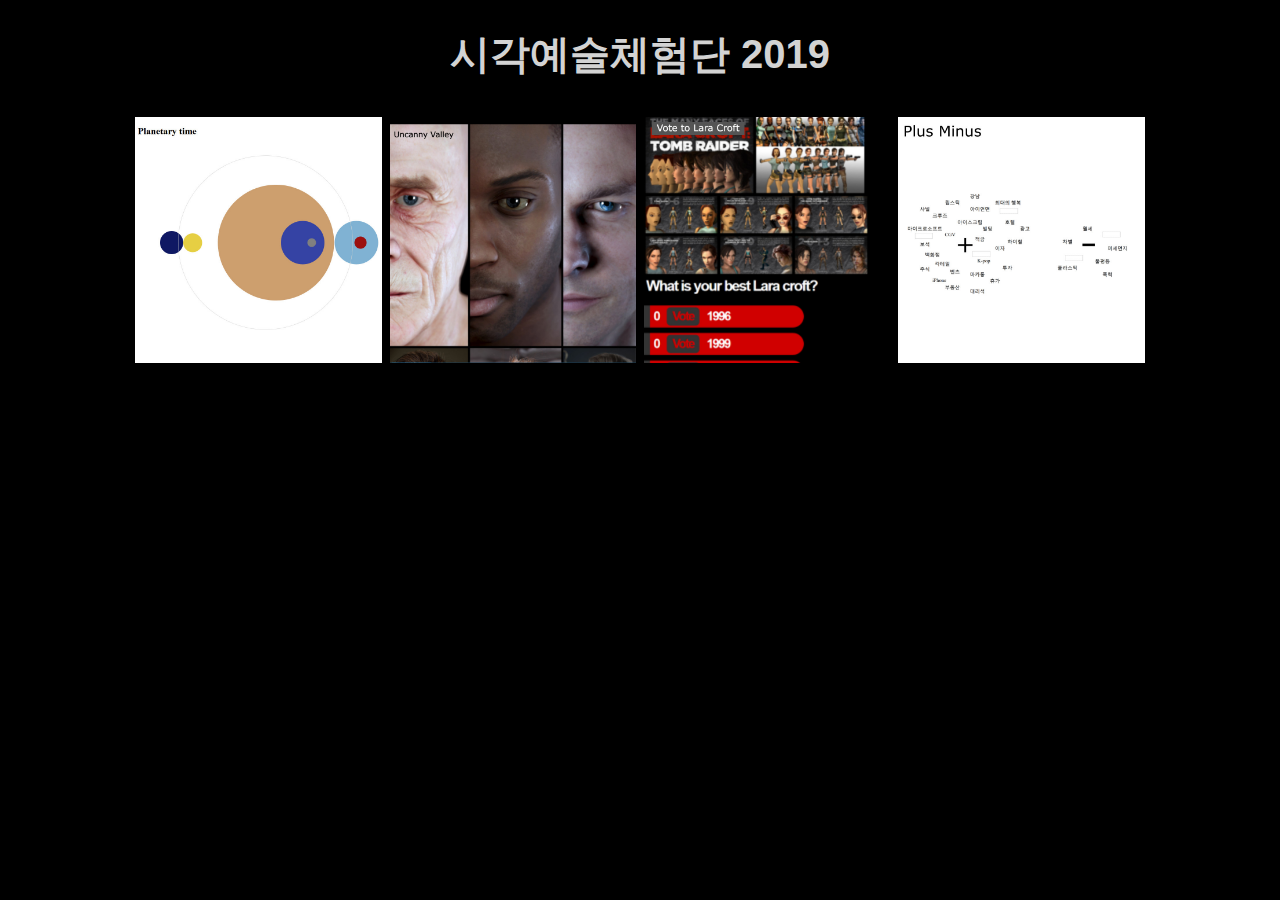
<file: index.html>
<!DOCTYPE html>
<html lang="KO">
<head>
    <meta charset="UTF-8">
    <meta name="viewport" content="width=device-width, initial-scale=1.0">
    <meta http-equiv="X-UA-Compatible" content="ie=edge">
    <link rel="stylesheet" href="style.css">
    <title>Visual Arts</title>
</head>
<body>
    <div class="header">
        <h1>시각예술체험단 2019</h1>
    </div>

    <div class="row"> 
        <div class="column">
            <a href="./planetary time2.html"><img src="Planetary time.jpg"></a>
        </div>
        <div class="column">
            <a href="https://hwankkot.github.io/UncannyValley/"><img src="UncannyValley.jpg"></a>
        </div>
        <div class="column">
            <a href="https://hwankkot.github.io/FaceVote/"><img src="Vote.jpg"></a>
        </div>
        <div class="column">
            <a href="./plusminus.html"><img src="Plus Minus.jpg"></a>
        </div>
    </div>

</body>
</html>
</file>
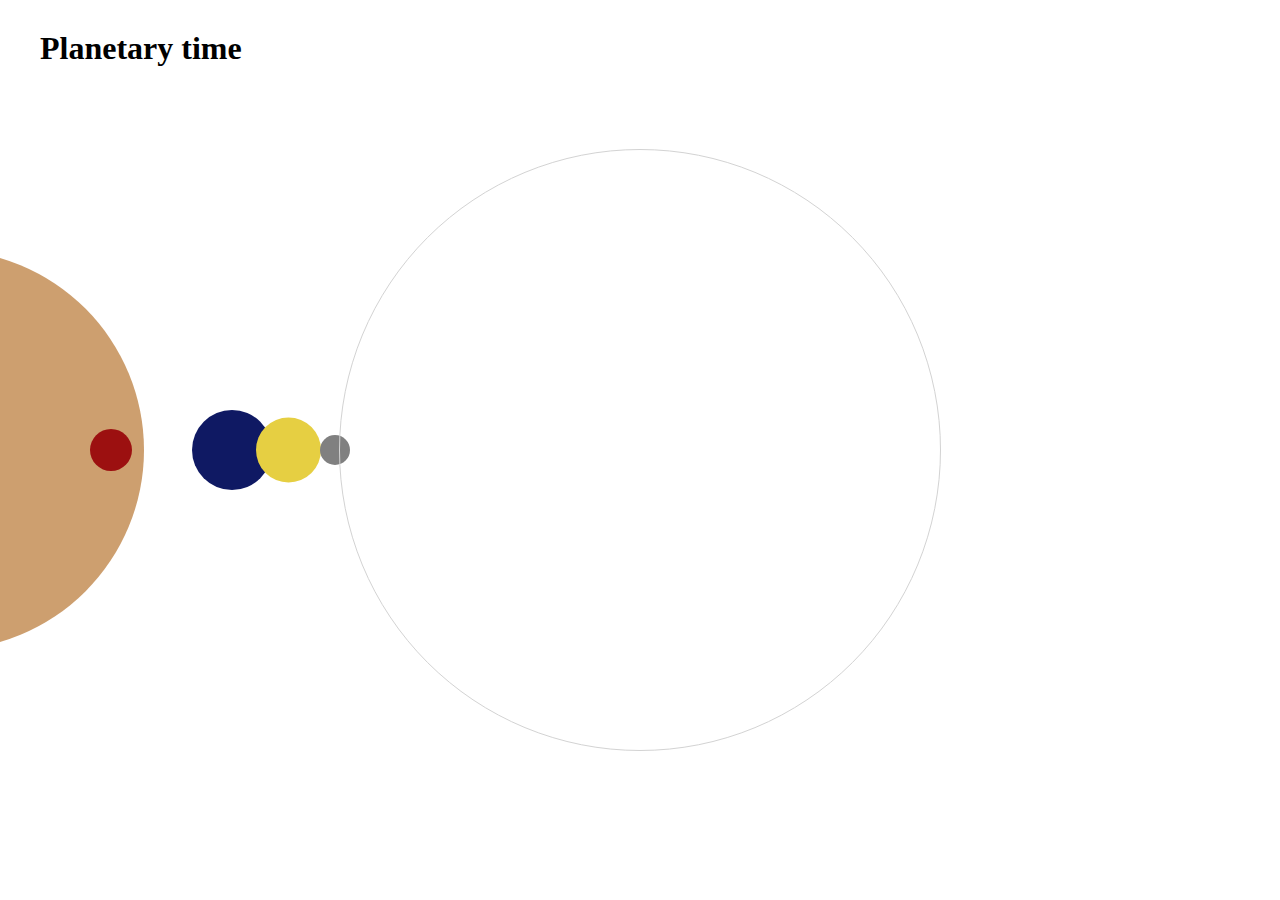
<file: planetary time2.html>
<!DOCTYPE html>
<html>
<head>
	<meta charset="UTF-8">
	<title>Planetary time</title>
	<link href="https://fonts.googleapis.com/css?family=Nanum+Myeongjo&display=swap" rel="stylesheet">
</head>
<body>


<div id="jupiter"></div>
<div id="saturn"></div>
<div id="uranos"></div>
<div id="neptune"></div>
<div id="earth"></div>
<div id="mars"></div>
<div id="venus"></div>
<div id="mercury"></div>



<div id="line1"></div>

<p>Planetary time</p>


<style>

*{
	margin: 0;
	padding: 0;
}

body{
	overflow: hidden;
}
	

#line1{
	position: absolute;
	border : 1px solid lightgray;
	width: 600px;
	height: 600px;
	border-radius: 50%;
	top: 50%;
	left: 50%;
	transform: translate(-50%, -50%);
}

#neptune {
    position: absolute;
    height: 150px;
    width: 150px;
    background: #3543A4;
    border-radius: 50%;
    top: 50%;
    transform: translateY(-50%);
    left: -80%;
    animation-name: apple;
    animation-duration: 130s;
    animation-iteration-count: infinite;
}

@keyframes apple{

	0%{
		left: -90%;
	}
	50%{
		left: 190%

	}
	100%{
		left: -90%;

	}

}

#uranos {
    position: absolute;
    height: 150px;
    width: 150px;
    background: #80B2D3;
    border-radius: 50%;
    top: 50%;
    transform: translateY(-50%);
    left: -60%;
    animation-name: banana;
    animation-duration: 100s;
    animation-iteration-count: infinite;

}

@keyframes banana{
	0%{
		left: -60%

	}

	50%{
		left: 140%;

	}

	100%{
		left: -60%

	}
}

#saturn {
    position: absolute;
    height: 300px;
    width: 300px;
    background: beige;
    border-radius: 50%;
    top: 50%;
    transform: translateY(-50%);
    left: -40%;
    animation-name: watermelon;
    animation-duration: 50s;
    animation-iteration-count: infinite;

}

@keyframes watermelon{
	0%{
		left: -40%

	}

	50%{
		left: 110%

	}

	100%{
		left: -40%

	}
}


#jupiter {
    position: absolute;
    height: 400px;
    width: 400px;
    background: #CD9F6F;
    border-radius: 50%;
    top: 50%;
    transform: translateY(-50%);

    left: -20%;
    animation-name: lemon;
    animation-duration: 30s;
    animation-iteration-count: infinite;
}

@keyframes lemon{
	0%{
		left: -25%

	}

	50%{
		left: 95%

	}

	100%{
		left: -20%

	}
}






#mars {
    position: absolute;
    height: 42px;
    width: 42px;
    background: #9C1010;
    border-radius: 50%;
    top: 50%;
    transform: translateY(-50%);
    left: 7%;
    animation-name: peach;
    animation-duration: 15s;
    animation-iteration-count: infinite;
}

@keyframes peach{
	0%{
		left: 7%

	}

	50%{
		left: 90%

	}

	100%{
		left: 7%

	}
}

#earth {
    position: absolute;
    height: 80px;
    width: 80px;
    background: #0F1963;
    border-radius: 50%;
    top: 50%;
    transform: translateY(-50%);
    left: 15%;
    animation-name: grape;
    animation-duration: 10s;
    animation-iteration-count: infinite;
}

@keyframes grape{
	0%{
		left: 12%

	}

	50%{
		left: 84%

	}

	100%{
		left: 12%

	}
}

#venus {
    position: absolute;
    height: 65px;
    width: 65px;
    background: #E6CF42;
    border-radius: 50%;
    top: 50%;
    transform: translateY(-50%);
    left: 20%;
    animation-name: cherry;
    animation-duration: 5s;
    animation-iteration-count: infinite;
}

@keyframes cherry{
	0%{
		left: 20%

	}

	50%{
		left: 77%

	}

	100%{
		left: 20%

	}
}


#mercury {
    position: absolute;
    height: 30px;
    width: 30px;
    background: gray;
    border-radius: 50%;
    top: 50%;
    transform: translateY(-50%);
    left: 25%;
    animation-name: blueberry;
    animation-duration: 3s;
    animation-iteration-count: infinite;
}

@keyframes blueberry{
	0%{
		left: 25%

	}

	50%{
		left: 73%

	}


	100%{
		left: 25%

	}
}



/*div{
	position: absolute;
	width: 20px;
	height: 20px;
	background: darkblue;
	padding: 10px;
	margin: 650px 1px 1px 700px;
	border-radius: 50%;

}
*/


p{
    position: absolute;
    margin: 30px 40px;
    font-size: 200%;
    font-weight: 700;
}



</style>
</body>
</html>
</file>
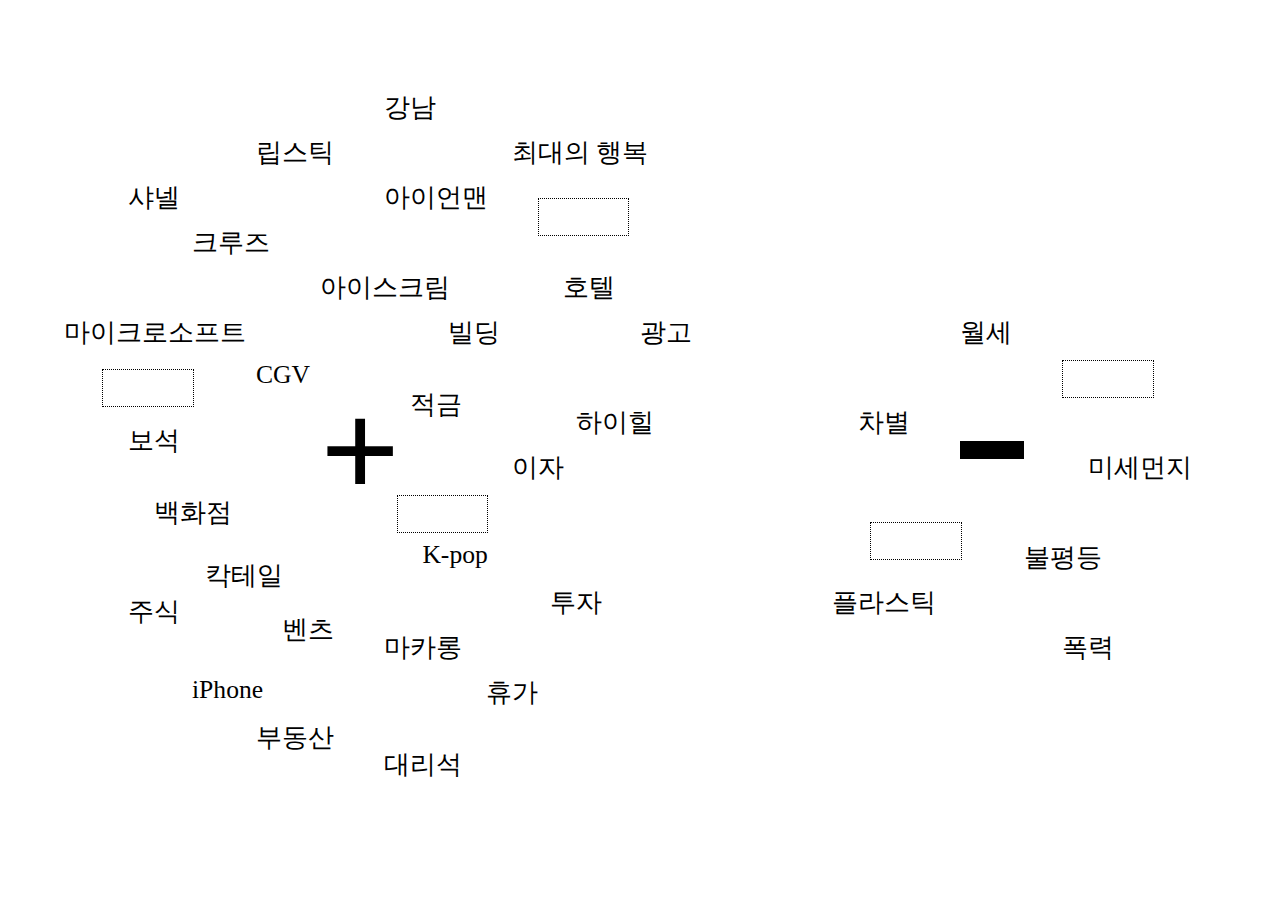
<file: plusminus.html>
<!DOCTYPE html>
<html>
<head>
<meta charset="UTF-8">
<title>plusminus</title>
<style>
.pm {
font-size: 11vw;
top: 50%;
transform: translateY(-50%);
position: absolute;
}

#plus {
	left: 25%;
}

#minus {
width: 5%;
height: 2%;
background-color: black;
	left: 75%;
}

.list {
	font-size: 2vw;
position: absolute;
}

#ice {
	top: 30%;
left: 25%;
}

#m {
	top: 70%;
left: 30%;
}

#iPhone {
	top: 75%;
left: 15%;
}

#happiness {
	top: 15%;
left: 40%;
}

#south {
	top: 10%;
left: 30%;
}

#ch {
	top: 20%;
left: 10%;
}

#j {
	top: 47%;
left: 10%;
}

#car {
	top: 68%;
left: 22%;
}

#interest {
	top: 50%;
left: 40%;
}

#heel {
	top: 45%;
left: 45%;
}

#building {
	top: 35%;
left: 35%;
}

#store {
	top: 55%;
left: 12%;
}

#cruise {
	top: 25%;
left: 15%;
}

#vacation {
	top: 75%;
left: 38%;
}

#lipstick {
	top: 15%;
left: 20%;
}

#invest {
	top: 65%;
left: 43%;
}

#microsoft {
	top: 35%;
left: 5%;
}

#hotel {
	top: 30%;
left: 44%;
}

#stone {
	top: 83%;
left: 30%;
}

#cgv {
	top: 40%;
left: 20%;
}

#ironman {
	top: 20%;
left: 30%;
}

#advertise {
	top: 35%;
left: 50%;
}

#k-pop {
	top: 60%;
left: 33%;
}

#stock {
	top:66%;
left: 10%;
}

#money {
	top: 43%;
left: 32%;
}

#drink {
	top: 62%;
left: 16%;
}

#asset {
	top: 80%;
left: 20%;
}

#house {
	top: 35%;
left: 75%;
}

#dust {
	top: 50%;
left: 85%;
}

#plastic {
	top: 65%;
left: 65%;
}

#unequal {
	top: 60%;
left: 80%;
}

#discriminate {
	top: 45%;
left: 67%;
}

#violent {
	top: 70%;
left: 83%;
}

.participate {
	border: 0.1vw dotted black;
	width: 7%;
	height: 4%;
	position: absolute;
}

#a {
	top: 55%;
	left: 31%;
}

#b {
	top: 22%;
	left: 42%;
}

#c {
	top: 41%;
	left: 8%;
}

#d {
	top: 40%;
	left: 83%;
}

#e {
	top: 58%;
	left: 68%;
}
</style>
</head>
<body>
<div class="pm" id="plus"><b>+</b></div>
<div class="pm" id="minus"></div>
<div class="list" id="ice">아이스크림</div>
<div class="list" id="m">마카롱</div>
<div class="list" id="iPhone">iPhone</div>
<div class="list" id="happiness">최대의 행복</div>
<div class="list" id="south">강남</div>
<div class="list" id="ch">샤넬</div>
<div class="list" id="j">보석</div>
<div class="list" id="car">벤츠</div>
<div class="list" id="interest">이자</div>
<div class="list" id="heel">하이힐</div>
<div class="list" id="building">빌딩</div>
<div class="list" id="store">백화점</div>
<div class="list" id="cruise">크루즈</div>
<div class="list" id="vacation">휴가</div>
<div class="list" id="lipstick">립스틱</div>
<div class="list" id="invest">투자</div>
<div class="list" id="microsoft">마이크로소프트</div>
<div class="list" id="hotel">호텔</div>
<div class="list" id="stone">대리석</div>
<div class="list" id="cgv">CGV</div>
<div class="list" id="ironman">아이언맨</div>
<div class="list" id="advertise">광고</div>
<div class="list" id="k-pop">K-pop</div>
<div class="list" id="stock">주식</div>
<div class="list" id="money">적금</div>
<div class="list" id="drink">칵테일</div>
<div class="list" id="asset">부동산</div>
<div class="list" id="house">월세</div>
<div class="list" id="dust">미세먼지</div>
<div class="list" id="plastic">플라스틱</div>
<dic class="list" id="unequal">불평등</dic>
<div class="list" id="discriminate">차별</div>
<div class="list" id="violent">폭력</div>
<div class="participate" id="a"></div>
<div class="participate" id="b"></div>
<div class="participate" id="c"></div>
<div class="participate" id="d"></div>
<div class="participate" id="e"></div>

	</body>
	</html>
</file>
<file: style.css>
* {
    box-sizing: border-box;
}
  
body {
  background: #000000;
  margin: 0;
}
  
.header {
    text-align: center;
    padding: 0px;
    font-size: 20px;
    color: lightgrey;
    font-family: 'IBM Plex Sans', sans-serif;
}

.text {
    color: lightgrey;
    font-family: 'IBM Plex Sans', sans-serif;
}

.row {
 display: flex;
 flex-wrap: wrap;
 padding: 0 4px;
 justify-content: center;
}
  
.column {
 flex: 20%;
 max-width: 20%;
 padding: 0 4px;
   
}
  
.column a img {
 margin-top: 8px;
 vertical-align: middle;
 width: 100%;
 height: auto;
}
</file>
